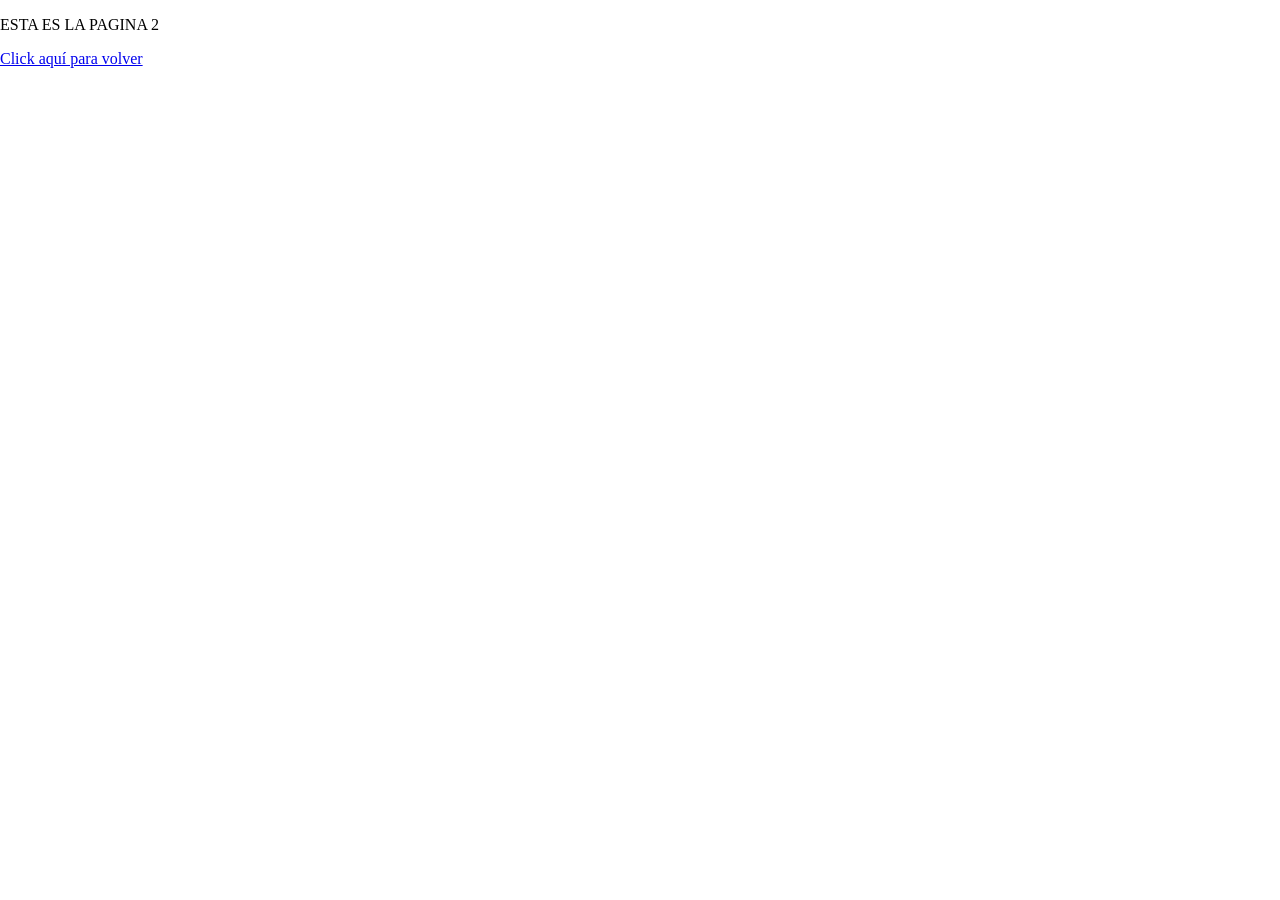
<file: index2.html>
<!DOCTYPE html>

<html lang="es">

<head>
    <meta charset="UTF-8">
    <meta name="viewport" content="width=device-width, initial-scale=1.0">
    <title>Mi página web</title>
    <link rel="icon" href="icono/apple.ico" type="image/x-icon">

</head>

<body style="margin: 0">
<p>ESTA ES LA PAGINA 2</p>

<a href="index.html"> Click aquí para volver</a>

</body>

</html>
</file>
